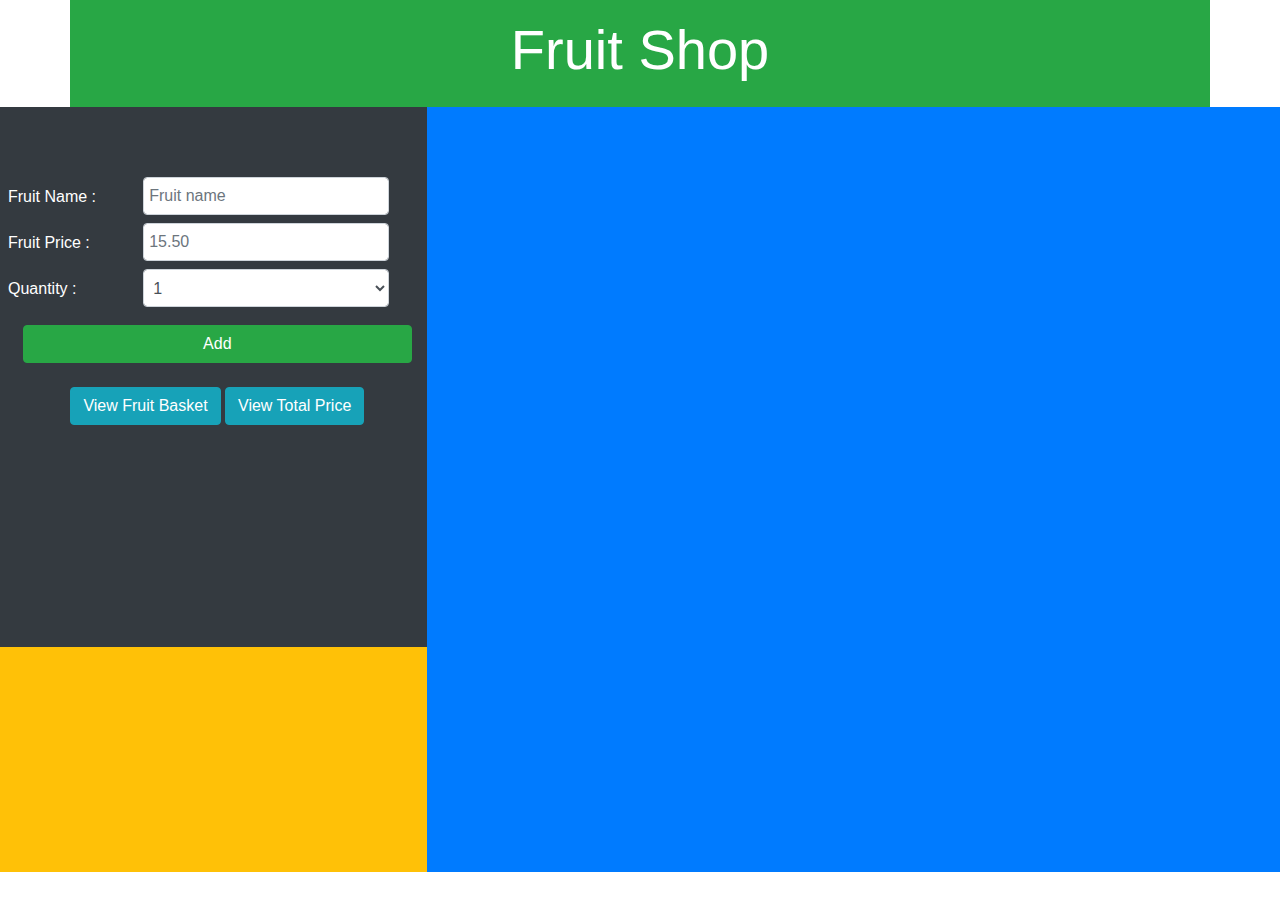
<file: Fruit-Shop/index.html>
<!DOCTYPE html>
<html>
    <head>
        <title>Fruit Shop</title>
        <link rel="stylesheet" href="style.css">
        <link rel="stylesheet" href="https://stackpath.bootstrapcdn.com/bootstrap/4.5.2/css/bootstrap.min.css" integrity="sha384-JcKb8q3iqJ61gNV9KGb8thSsNjpSL0n8PARn9HuZOnIxN0hoP+VmmDGMN5t9UJ0Z" crossorigin="anonymous">
    </head>
    
    <body>

        <div class="container bg-success text-white p-3">
            <h1 class="display-4 text-center">Fruit Shop</h1>
        </div>
       
        <div class="container-fluid">
            <div class="row content bg-primary">
                <div class="col-sm-4 bg-warning text-center text-white p-sm-0">
                    <form class="was-validation pl-sm-2 bg-dark">
                        <div class="form-row pr-2">
                            <label for="fruit-name" class="col-sm-4 text-left fruit-input">Fruit Name : </label>
                            <input type="text" class='col-sm-7 mb-sm-2 form-control' id="fruit-name" name="fruit-name" placeholder="Fruit name" required>
                        </div>
                        
                        <div class="form-row pr-2">
                            <label for="fruit-price" class="col-sm-4 text-left fruit-input">Fruit Price : </label>
                            <input type="number" class="col-sm-7 mb-sm-2 form-control" id="fruit-price" name="fruit-price" placeholder="15.50" required>
                        </div> 
    
                        <div class="form-row pr-2 form-group">
                            <label for="fruit-quantity" class="col-sm-4 text-left fruit-input">Quantity : </label>
                            <select name="fruit-quantity" class="col-sm-7 form-control" id="fruit-quantity">
                                <option value="1">1</option>
                                <option value="5">5</option>
                                <option value="10">10</option>
                            </select>
                        </div>
                        
                        <div class="container">
                            <button type="submit" class="btn btn-success btn-block" id="add-btn">Add</button> <br>
                            <button type="button" class="btn btn-info mb-sm-2" id="fruit-basket">View Fruit Basket</button>
                            <button type="button" class="btn btn-info mb-sm-2" id="total-price">View Total Price</button>
                        </div>
                    </form>

                    <div class="total bg-warning hidden" id="total-div">
                        <!-- <p class="display-4">Total: 100</p> -->
                    </div>
                </div>
        
                <div class="col-sm-8 container-fluid hidden" id="list">
                    <!-- <div class="mt-sm-3 bg-light alert flexview">
                        <p class="large">Dummy data</p>
                        <button type="button" class="col-sm-2 remove-btn">Remove</button>
                    </div> -->
                </div>
            </div>
    
        </div>
        
        <script src="app.js"></script>
        <script src="https://code.jquery.com/jquery-3.5.1.slim.min.js" integrity="sha384-DfXdz2htPH0lsSSs5nCTpuj/zy4C+OGpamoFVy38MVBnE+IbbVYUew+OrCXaRkfj" crossorigin="anonymous"></script>
        <script src="https://cdn.jsdelivr.net/npm/popper.js@1.16.1/dist/umd/popper.min.js" integrity="sha384-9/reFTGAW83EW2RDu2S0VKaIzap3H66lZH81PoYlFhbGU+6BZp6G7niu735Sk7lN" crossorigin="anonymous"></script>
        <script src="https://stackpath.bootstrapcdn.com/bootstrap/4.5.2/js/bootstrap.min.js" integrity="sha384-B4gt1jrGC7Jh4AgTPSdUtOBvfO8shuf57BaghqFfPlYxofvL8/KUEfYiJOMMV+rV" crossorigin="anonymous"></script>
    </body>
</html>
</file>
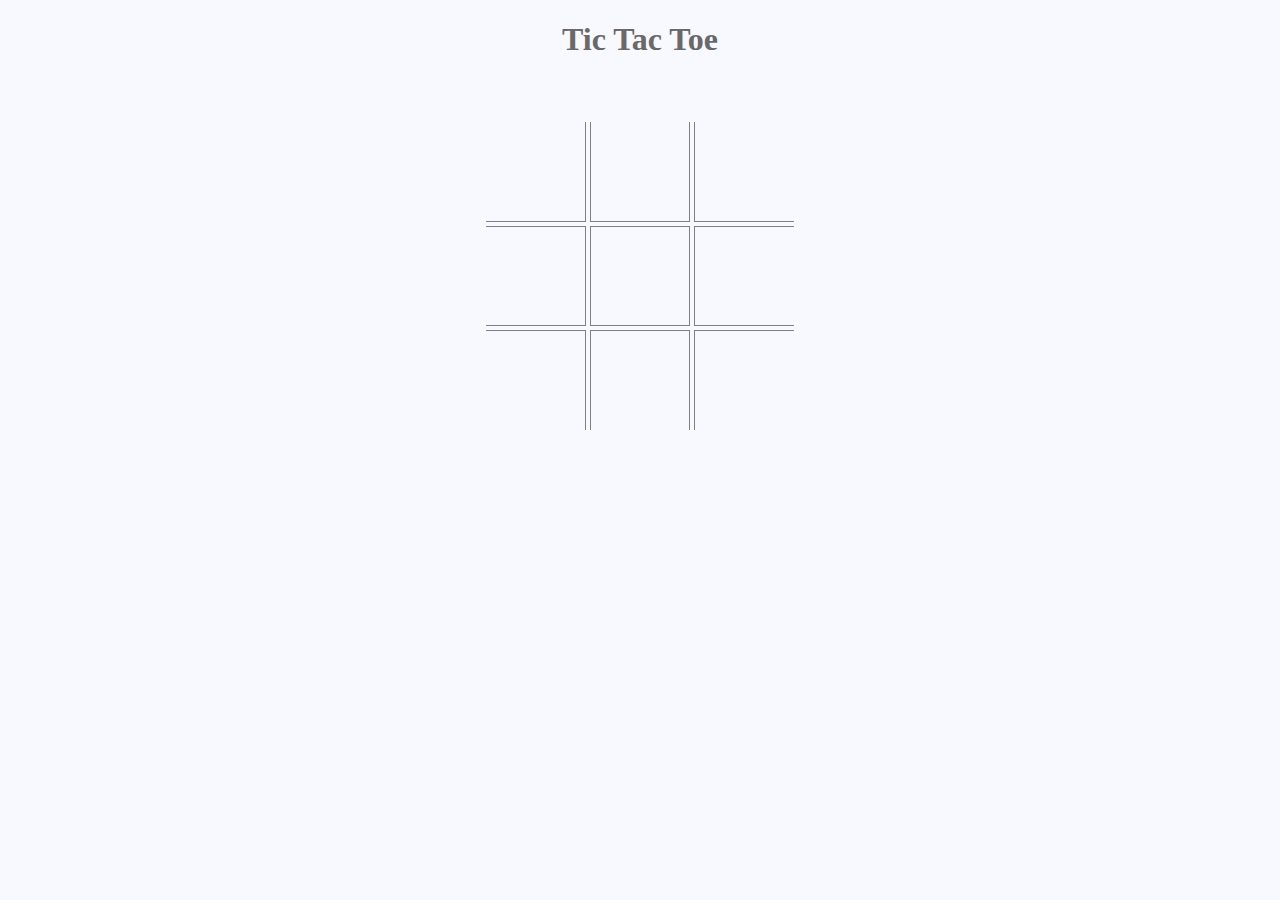
<file: Tic Tac Toe Game/index.html>
<!DOCTYPE html>
<html lang="en">
<head>
    <meta charset="UTF-8">
    <meta http-equiv="X-UA-Compatible" content="IE=edge">
    <meta name="viewport" content="width=device-width, initial-scale=1.0">
    <link rel="stylesheet" href="style.css">
    <title>Document</title>
</head>
<Body>
    <script src="dp.js"></script>
    <H1> Tic Tac Toe </H1>
    <Div Id="Container">
    <Div Class="Block">
    <Div Id="Box1" Class="Box Top Left">
    <Span Data-Player="None" Onclick="Play(This)"></Span>
    </Div>
    <Div Id="Box2" Class="Box Top">
    <Span Data-Player="None" Onclick="Play(This)"></Span>
    </Div>
    <Div Id="Box3" Class="Box Top Right">
    <Span Data-Player="None" Onclick="Play(This)"></Span>
    </Div>
    </Div>
    <Div Class="Block">
    <Div Id="Box4" Class="Box Left">
    <Span Data-Player="None" Onclick="Play(This)"></Span>
    </Div>
    <Div Id="Box5" Class="Box">
    <Span Data-Player="None" Onclick="Play(This)"></Span>
    </Div>
    <Div Id="Box6" Class="Box Right">
    <Span Data-Player="None" Onclick="Play(This)"></Span>
    </Div>
    </Div>
    <Div Class="Block">
    <Div Id="Box7" Class="Box Left Bottom">
    <Span Data-Player="None" Onclick="Play(This)"></Span>
    </Div>
    <Div Id="Box8" Class="Box Bottom">
    <Span Data-Player="None" Onclick="Play(This)"></Span>
    </Div>
    <Div Id="Box9" Class="Box Right Bottom">
    <Span Data-Player="None" Onclick="Play(This)"></Span>
    </Div>
    </Div>
    </Div>
    </Body>
</html>
</file>
<file: Fruit-Shop/style.css>
body, html {
    height: 100%;
} 

.flexview {
    display: flex;
}

.flexview p {
    flex: 1;
    margin-top: 0.5rem;
    margin-bottom: 0.5rem;
    padding-left: 10px;
}

.content {
    height: 85vh;
}

.fruit-input {
    margin: 0.5rem 0 0.5rem 0;
}

.remove-btn {
    border: none;
    background: rgb(255, 68, 68);
    color: white;
}

.remove-btn:hover {
    background: rgb(194, 50, 50);
    color: white;
}

.large {
    font-size: 1.2rem;
}

form {
    height: 60vh;
    padding-top: 70px;
}

.total {
    height: 25vh;
    justify-content: center;
    padding-top: 10%;
}

.hidden {
    display: none;
}
</file>
<file: Tic Tac Toe Game/style.css>
Body{
Background: Ghostwhite;
Color: Dimgray;
Font-Family: 'Quicksand', Serif;
Text-Align: Center;
}
H1{Font-Size: 200%;}
#Container {
Margin: 5% Auto;
Border-Radius:5px; -Webkit-Border-Radius:5px; -Moz-Border-Radius:5px;
Text-Align: Center;
}
.Box{
Display: Inline-Block;
Border: 1px Solid Grey;
Width: 100px;
Height: 100px;
Text-Align: Center;
Box-Sizing:border-Box; -Webkit-Box-Sizing: Border-Box; -Moz-Box-Sizing: Border-Box;
Padding: 0px;
}
Span{
Position: Absolute;
Font-Size: 75px;
Font-Family: 'Raleway', Sans-Serif;
Text-Align: Center;
Height: 75px;
Width: 75px;
Padding: 0px;
Margin: 5px;
Margin-Left: -35px;
}
.Top{Border-Top: None;}
.Bottom{Border-Bottom: None;}
.Left{Border-Left: None;}
.Right{Border-Right: None;}
.Alert{
Height: 75px;
Width : 125px;
Display: Inline-Block;
Background: Ghostwhite;
Position: Relative;
Z-Index: 7;
Margin-Top: -50%;
Border-Radius: 20px; -Webkit-Border-Radius: 20px; -Moz-Border-Radius: 20px;
Box-Shadow: 0 0 75px 2px Dimgray;
Animation: Larger 0.5s; -Webkit-Animation: Larger 0.5s; -Moz-Animation: Larger 0.5s;
Animation-Fill-Mode: Forwards; -Webkit-Animation-Fill-Mode: Forwards; -Moz-Animation-Fill-Mode: Forwards;
Box-Sizing: Content-Box; -Webkit-Box-Sizing: Content-Box; -Moz-Box-Sizing: Content-Box;
Padding:30px;
Bottom: 50px;
Top: 0px;
}
@Keyframes Larger{ From{Height: 75px; Width: 125px;} To{Height: 100px;Width: 250px;}}
@-Webkit-Keyframes Larger{ From{Height: 75px; Width: 125px;} To{Height: 100px;Width: 250px;}}
@-Moz-Keyframes Larger{ From{Height: 75px; Width: 125px;} To{Height: 100px;Width: 250px;}}
@-O-@Keyframes Larger{ From{Height: 75px; Width: 125px;} To{Height: 100px;Width: 250px;}}
Button{
Background: Dimgray;
Border-Radius: 2px; -Webkit-Border-Radius: 2px; -Moz-Border-Radius: 2px;
Color: Ghostwhite;
Border: None;
Outline: None;
}
Button:focus{Background: Silver;}
.ActiveBox{Background: Silver;}
</file>
